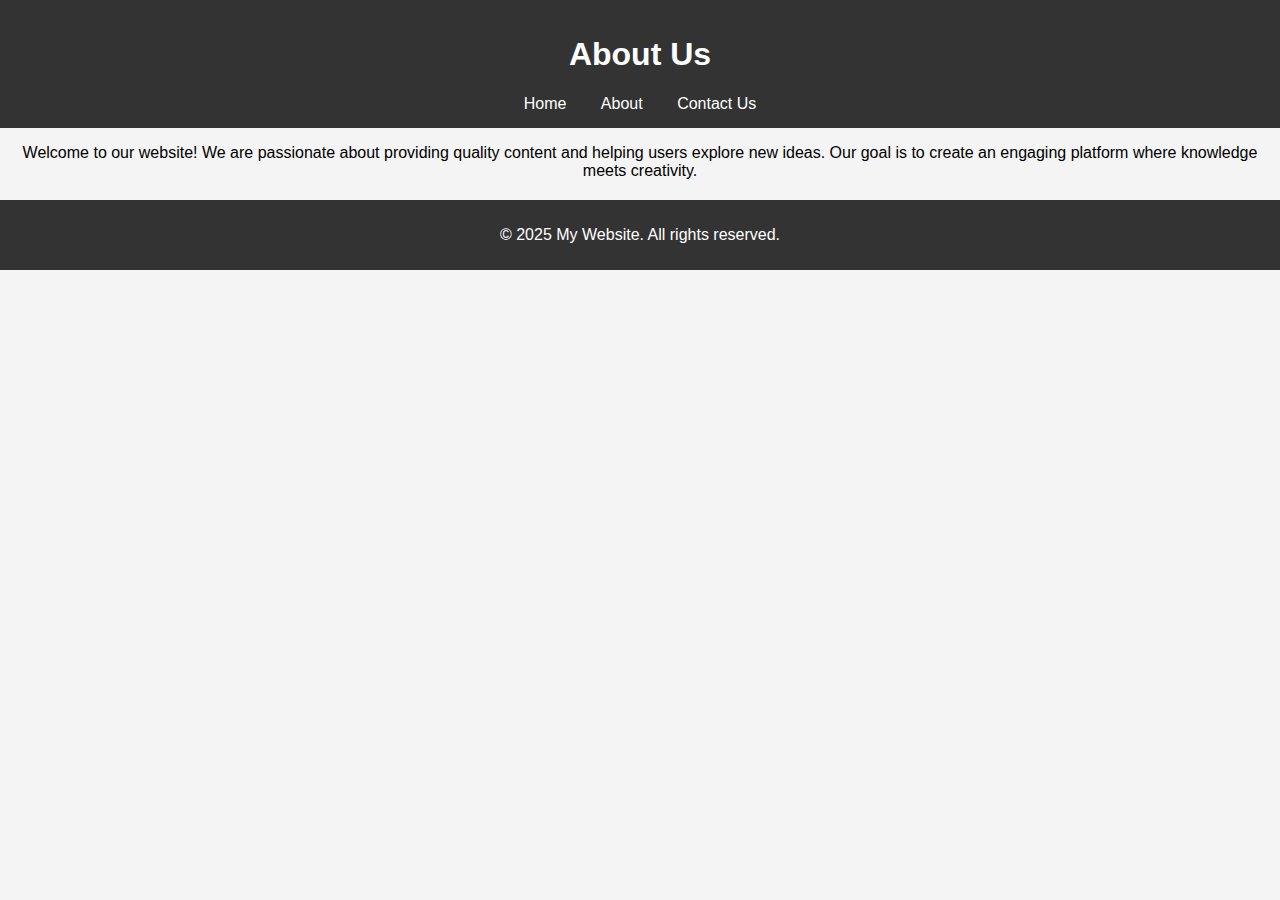
<file: about.html>
<!DOCTYPE html>
<html lang="en">
  <head>
    <meta charset="UTF-8" />
    <meta name="viewport" content="width=device-width, initial-scale=1.0" />
    <title>About | My Website</title>
    <link rel="stylesheet" href="styles.css" />
<!-- Google tag (gtag.js) -->
<script async src="https://www.googletagmanager.com/gtag/js?id=G-CL6QH0XNJ1"></script>
<script>
  window.dataLayer = window.dataLayer || [];
  function gtag(){dataLayer.push(arguments);}
  gtag('js', new Date());

  gtag('config', 'G-CL6QH0XNJ1');
</script>
  </head>
  <body>
    <header>
      <h1>About Us</h1>
      <nav>
        <a href="index.html">Home</a>
        <a href="about.html">About</a>
        <a href="contact.html">Contact Us</a>
      </nav>
    </header>

    <section class="about-content">
      <a href="https://www.flaticon.com/free-icons/image-comics" title="Image icons"></a>
      <p>
        Welcome to our website! We are passionate about providing quality
        content and helping users explore new ideas. Our goal is to create an
        engaging platform where knowledge meets creativity.
      </p>
    </section>

    <footer>
      <p>&copy; 2025 My Website. All rights reserved.</p>
    </footer>
  </body>
</html>
</file>
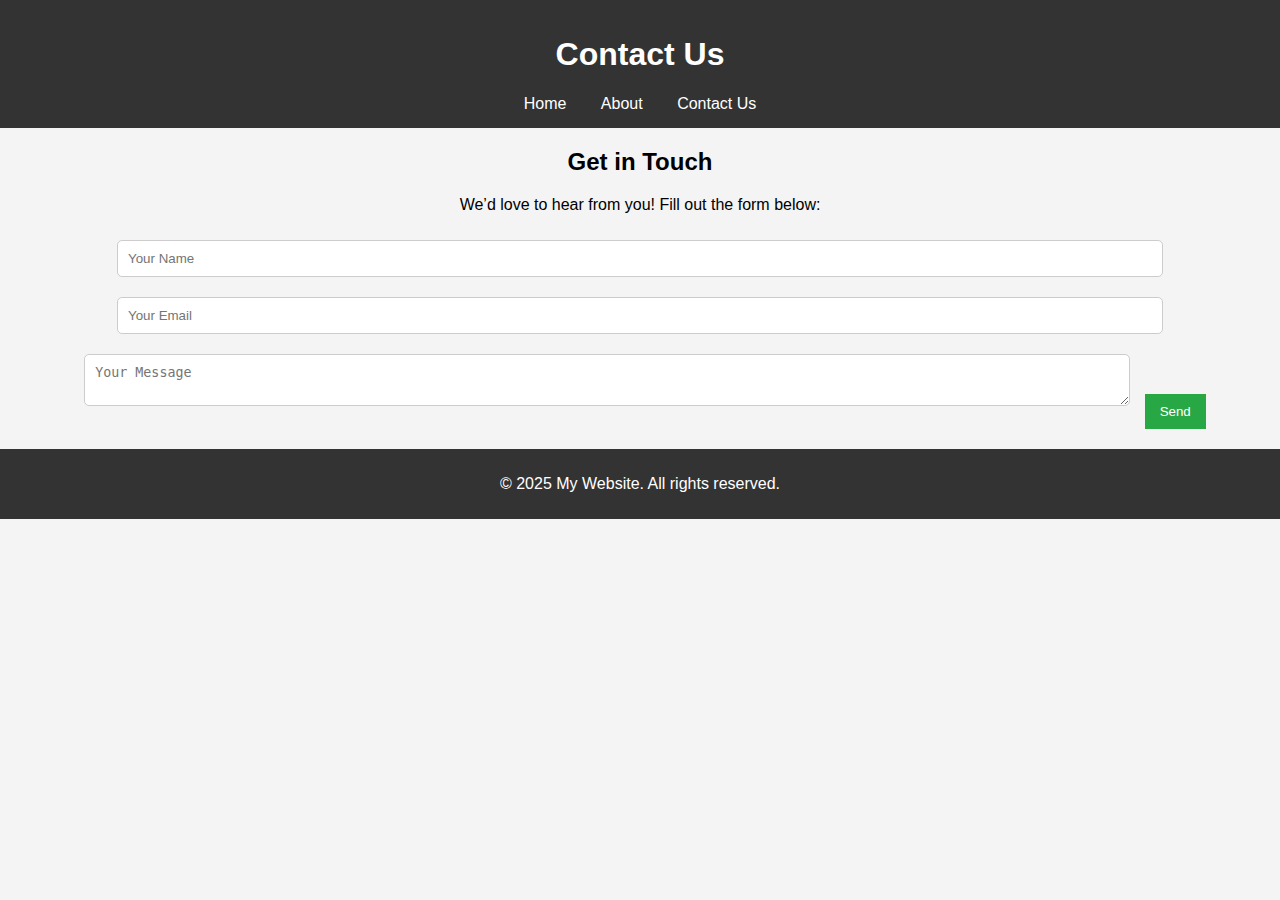
<file: contact.html>
<!DOCTYPE html>
<html lang="en">
  <head>
    <meta charset="UTF-8" />
    <meta name="viewport" content="width=device-width, initial-scale=1.0" />
    <title>Contact Us | My Website</title>
    <link rel="stylesheet" href="styles.css" />
<!-- Google tag (gtag.js) -->
<script async src="https://www.googletagmanager.com/gtag/js?id=G-CL6QH0XNJ1"></script>
<script>
  window.dataLayer = window.dataLayer || [];
  function gtag(){dataLayer.push(arguments);}
  gtag('js', new Date());

  gtag('config', 'G-CL6QH0XNJ1');
</script>
  </head>
  <body>
    <header>
      <h1>Contact Us</h1>
      <nav>
        <a href="index.html">Home</a>
        <a href="about.html">About</a>
        <a href="contact.html">Contact Us</a>
      </nav>
    </header>

    <section class="contact-form">
      <h2>Get in Touch</h2>
      <p>We’d love to hear from you! Fill out the form below:</p>
      <form>
        <input type="text" id="name" placeholder="Your Name" required />
        <input type="email" id="email" placeholder="Your Email" required />
        <textarea id="message" placeholder="Your Message" required></textarea>
        <button type="submit">Send</button>
      </form>
    </section>

    <footer>
      <p>&copy; 2025 My Website. All rights reserved.</p>
    </footer>

    <script src="script.js"></script>
  </body>
</html>
</file>
<file: styles.css>
body {
    font-family: Arial, sans-serif;
    margin: 0;
    padding: 0;
    background-color: #f4f4f4;
    text-align: center;
}

header {
    background-color: #333;
    color: white;
    padding: 15px;
}

nav a {
    color: white;
    text-decoration: none;
    margin: 0 15px;
}

.hero img, .about-content img {
    width: 100%;
    max-height: 300px;
    object-fit: cover;
}

.image-container img {
    width: 200px;
    margin: 10px;
    transition: transform 0.3s ease-in-out;
}

.image-container img:hover {
    transform: scale(1.1);
}

.contact-form input, .contact-form textarea {
    width: 80%;
    margin: 10px;
    padding: 10px;
    border-radius: 5px;
    border: 1px solid #ccc;
}

button {
    background-color: #28a745;
    color: white;
    padding: 10px 15px;
    border: none;
    cursor: pointer;
    transition: background 0.3s;
}

button:hover {
    background-color: #218838;
}

footer {
    margin-top: 20px;
    background-color: #333;
    color: white;
    padding: 10px;
}
</file>
